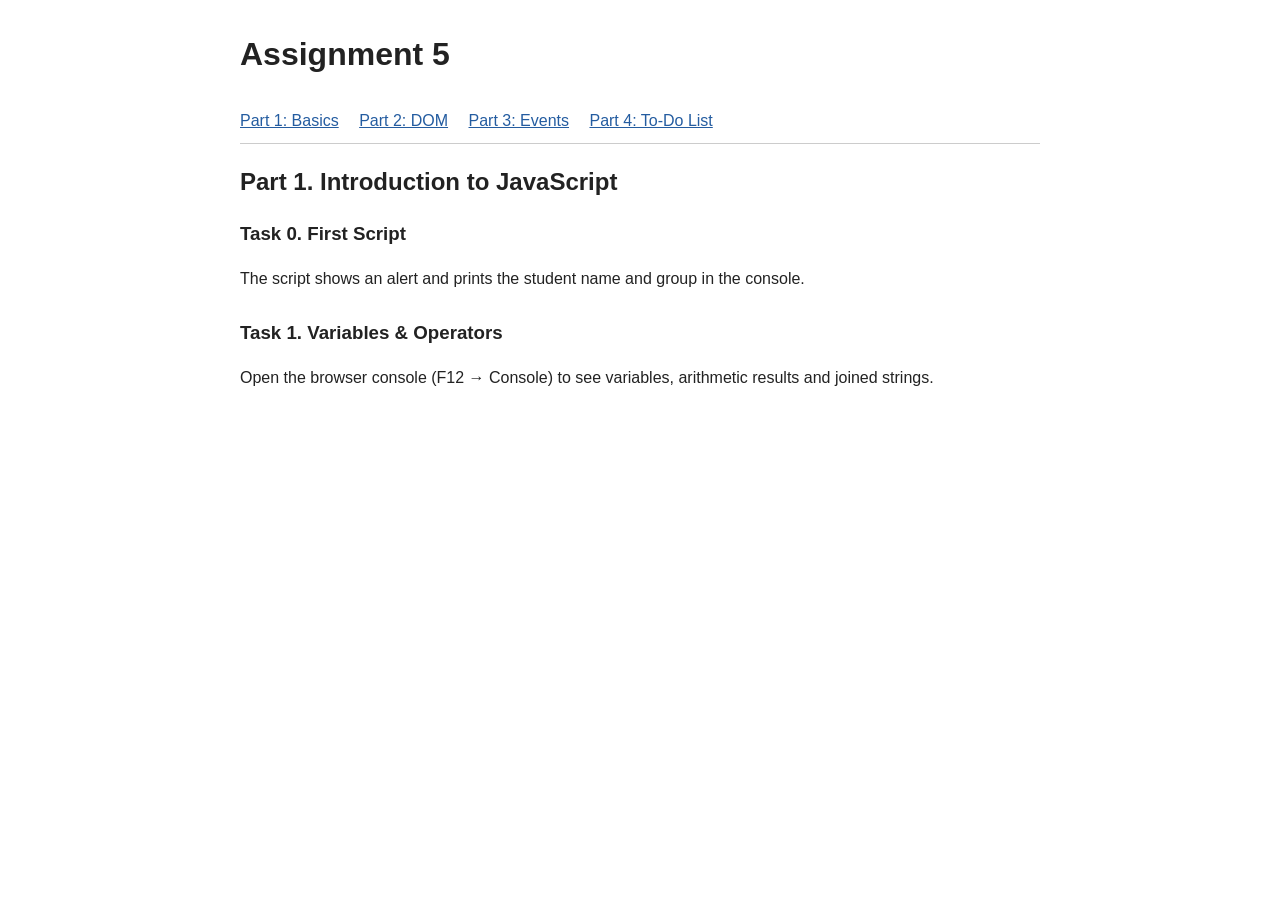
<file: index.html>
<!DOCTYPE html>
<html lang="en">
<head>
    <meta charset="UTF-8">
    <meta name="viewport" content="width=device-width, initial-scale=1.0">
    <title>Part 1 - JavaScript Basics</title>
    <link rel="stylesheet" href="style.css">
    <script src="basics.js" defer></script>
</head>
<body>
    <h1>Assignment 5</h1>
    <nav>
        <a href="index.html">Part 1: Basics</a>
        <a href="dom.html">Part 2: DOM</a>
        <a href="events.html">Part 3: Events</a>
        <a href="todo.html">Part 4: To-Do List</a>
    </nav>
    <main>
        <h2>Part 1. Introduction to JavaScript</h2>
        <section>
            <h3>Task 0. First Script</h3>
            <p>The script shows an alert and prints the student name and group in the console.</p>
        </section>
        <section>
            <h3>Task 1. Variables &amp; Operators</h3>
            <p>Open the browser console (F12 → Console) to see variables, arithmetic results and joined strings.</p>
        </section>
    </main>
</body>
</html>
</file>
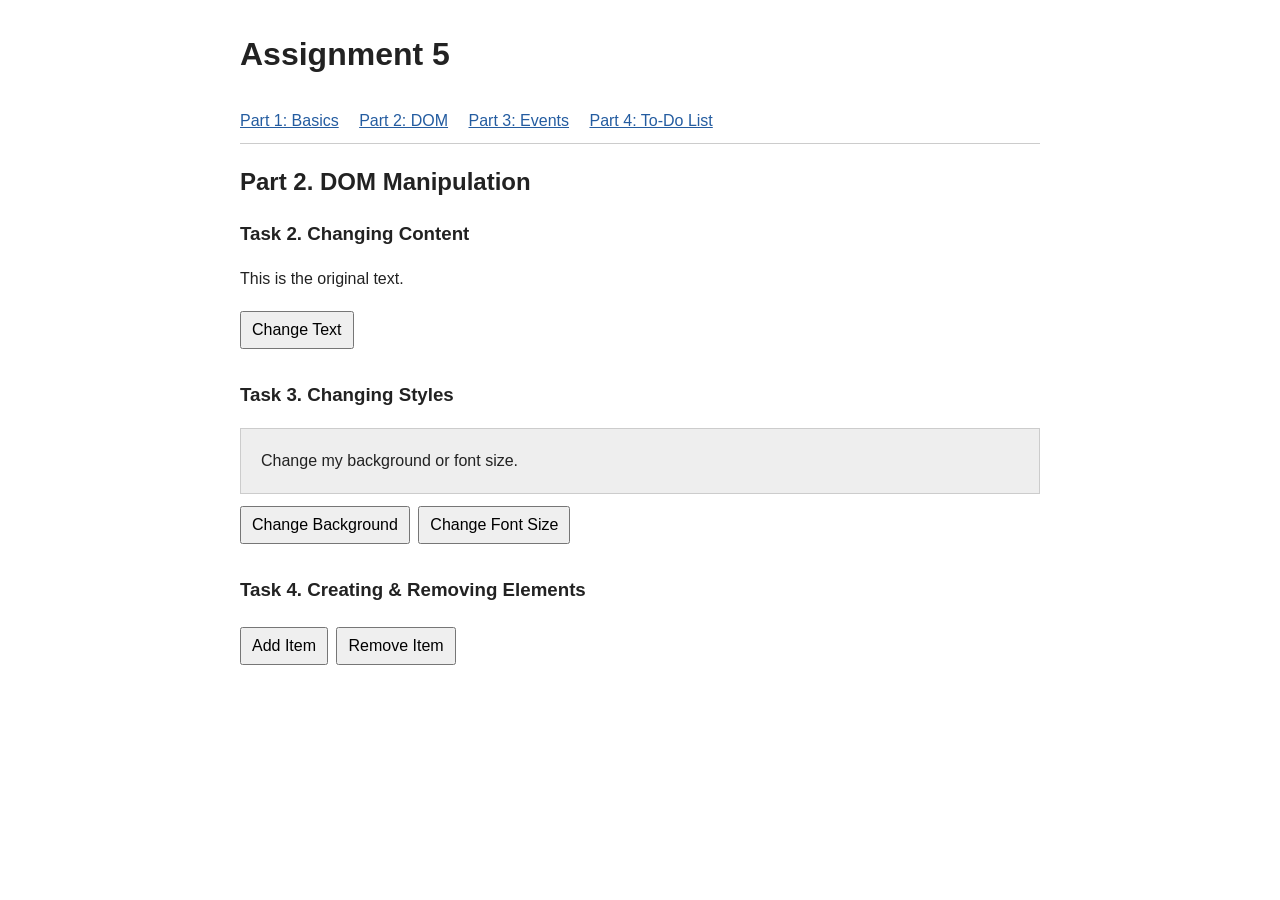
<file: dom.html>
<!DOCTYPE html>
<html lang="en">
<head>
    <meta charset="UTF-8">
    <meta name="viewport" content="width=device-width, initial-scale=1.0">
    <title>Part 2 - DOM Manipulation</title>
    <link rel="stylesheet" href="style.css">
    <script src="dom.js" defer></script>
</head>
<body>
    <h1>Assignment 5</h1>
    <nav>
        <a href="index.html">Part 1: Basics</a>
        <a href="dom.html">Part 2: DOM</a>
        <a href="events.html">Part 3: Events</a>
        <a href="todo.html">Part 4: To-Do List</a>
    </nav>
    <main>
        <h2>Part 2. DOM Manipulation</h2>
        <section>
            <h3>Task 2. Changing Content</h3>
            <p id="message">This is the original text.</p>
            <button id="change-text">Change Text</button>
        </section>
        <section>
            <h3>Task 3. Changing Styles</h3>
            <div id="style-box" class="box">Change my background or font size.</div>
            <button id="change-color">Change Background</button>
            <button id="change-size">Change Font Size</button>
        </section>
        <section>
            <h3>Task 4. Creating &amp; Removing Elements</h3>
            <button id="add-item">Add Item</button>
            <button id="remove-item">Remove Item</button>
            <ul id="items"></ul>
        </section>
    </main>
</body>
</html>
</file>
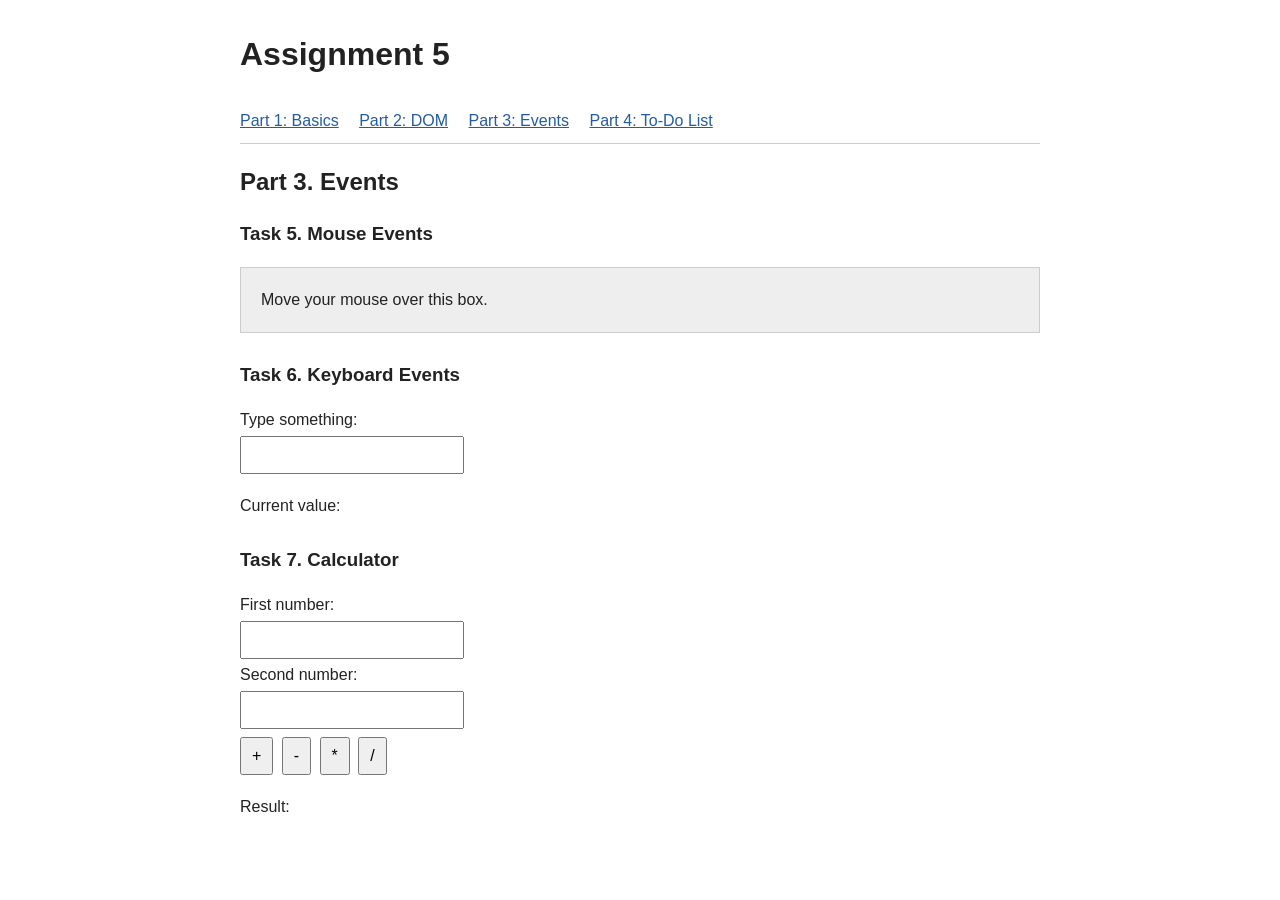
<file: events.html>
<!DOCTYPE html>
<html lang="en">
<head>
    <meta charset="UTF-8">
    <meta name="viewport" content="width=device-width, initial-scale=1.0">
    <title>Part 3 - Events</title>
    <link rel="stylesheet" href="style.css">
    <script src="events.js" defer></script>
</head>
<body>
    <h1>Assignment 5</h1>
    <nav>
        <a href="index.html">Part 1: Basics</a>
        <a href="dom.html">Part 2: DOM</a>
        <a href="events.html">Part 3: Events</a>
        <a href="todo.html">Part 4: To-Do List</a>
    </nav>
    <main>
        <h2>Part 3. Events</h2>
        <section>
            <h3>Task 5. Mouse Events</h3>
            <div id="hover-box" class="box">Move your mouse over this box.</div>
        </section>
        <section>
            <h3>Task 6. Keyboard Events</h3>
            <label for="typing-input">Type something:</label>
            <input id="typing-input" type="text">
            <p>Current value: <span id="typing-output"></span></p>
        </section>
        <section>
            <h3>Task 7. Calculator</h3>
            <label for="first-number">First number:</label>
            <input id="first-number" type="number" step="any">
            <label for="second-number">Second number:</label>
            <input id="second-number" type="number" step="any">
            <div>
                <button id="add">+</button>
                <button id="subtract">-</button>
                <button id="multiply">*</button>
                <button id="divide">/</button>
            </div>
            <p id="result" aria-live="polite">Result:</p>
        </section>
    </main>
</body>
</html>
</file>
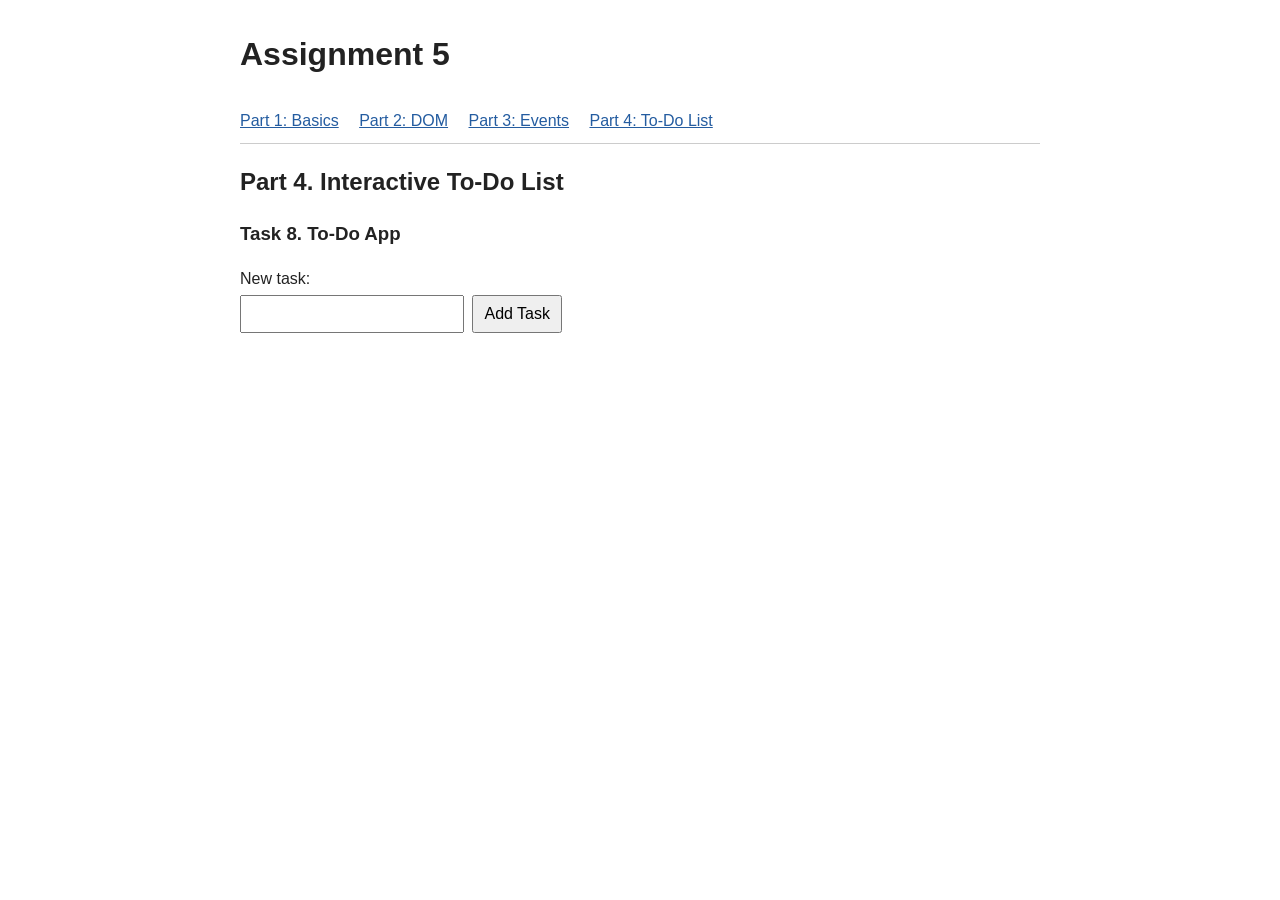
<file: todo.html>
<!DOCTYPE html>
<html lang="en">
<head>
    <meta charset="UTF-8">
    <meta name="viewport" content="width=device-width, initial-scale=1.0">
    <title>Part 4 - To-Do List</title>
    <link rel="stylesheet" href="style.css">
    <script src="todo.js" defer></script>
</head>
<body>
    <h1>Assignment 5</h1>
    <nav>
        <a href="index.html">Part 1: Basics</a>
        <a href="dom.html">Part 2: DOM</a>
        <a href="events.html">Part 3: Events</a>
        <a href="todo.html">Part 4: To-Do List</a>
    </nav>
    <main>
        <h2>Part 4. Interactive To-Do List</h2>
        <section>
            <h3>Task 8. To-Do App</h3>
            <label for="task-input">New task:</label>
            <input id="task-input" type="text">
            <button id="add-task">Add Task</button>
            <ul id="task-list"></ul>
        </section>
    </main>
</body>
</html>
</file>
<file: style.css>
body {
    font-family: Arial, sans-serif;
    max-width: 800px;
    margin: 30px auto;
    padding: 0 16px;
    color: #222;
    background-color: white;
    line-height: 1.5;
}

nav {
    padding: 10px 0;
    border-bottom: 1px solid #ccc;
}

nav a {
    display: inline-block;
    margin-right: 16px;
    color: #245ca0;
}

section {
    margin-bottom: 28px;
}

button, input {
    font: inherit;
    padding: 5px 10px;
    margin: 4px 4px 4px 0;
}

button {
    cursor: pointer;
}

input {
    max-width: 100%;
    box-sizing: border-box;
}

label {
    display: block;
}

.box {
    background-color: #eee;
    padding: 20px;
    margin-bottom: 8px;
    border: 1px solid #ccc;
}

li {
    margin: 8px 0;
    overflow-wrap: anywhere;
}

#task-list label {
    display: inline;
    margin-right: 12px;
}

.completed {
    text-decoration: line-through;
}
</file>
